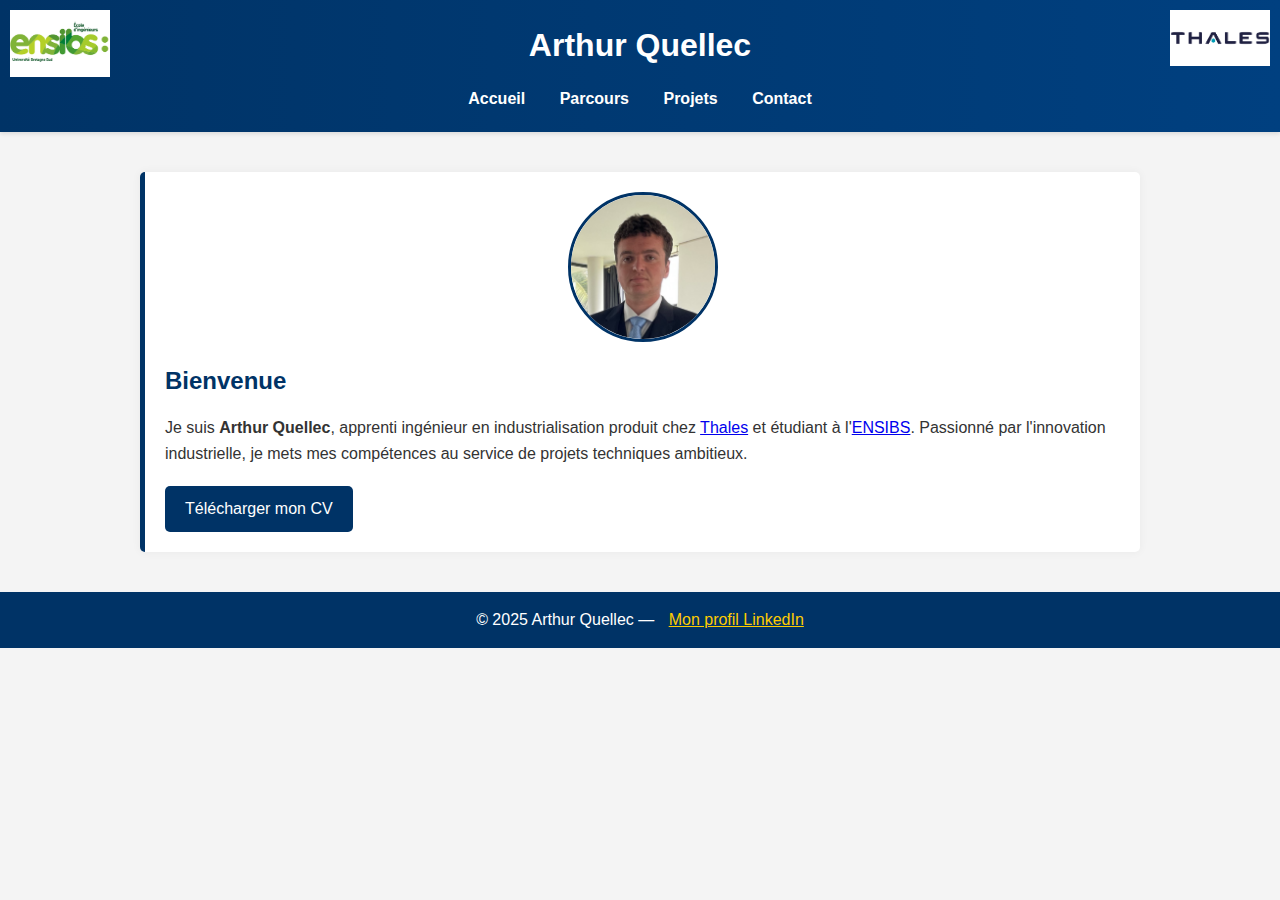
<file: index.html>
<!DOCTYPE html>
<html lang="fr">
<head>
    <meta charset="UTF-8">
    <title>Arthur Quellec - Accueil</title>
    <link rel="stylesheet" href="style.css">
    <script defer src="script.js"></script>
</head>
<body>
    <header>
        <img src="logo-ensibs.png" alt="Logo ENSIBS" class="logo-corner logo-left">
<img src="logo-thales.png" alt="Logo Thales" class="logo-corner logo-right">

        <h1>Arthur Quellec</h1>
        <nav>
            <a href="index.html">Accueil</a>
            <a href="parcours.html">Parcours</a>
            <a href="projets.html">Projets</a>
            <a href="contact.html">Contact</a>
        </nav>
    </header>

    <main>
        <img src="photo_cv.jpg" alt="Photo Arthur Quellec" class="portrait">
        <section>
            <h2>Bienvenue</h2>
            <p>Je suis <strong>Arthur Quellec</strong>, apprenti ingénieur en industrialisation produit chez <a href="https://www.thalesgroup.com/fr" target="_blank">Thales</a> et étudiant à l'<a href="https://www-ensibs.univ-ubs.fr/" target="_blank">ENSIBS</a>. Passionné par l'innovation industrielle, je mets mes compétences au service de projets techniques ambitieux.</p>
            <a class="button" href="QUELLEC_Arthur_CV.pdf" target="_blank">Télécharger mon CV</a>
        </section>
    </main>

    <footer id="footerMessage">
       
    &copy; 2025 Arthur Quellec —
    <a href="https://www.linkedin.com/in/arthur-quellec-061276227/" target="_blank">Mon profil LinkedIn</a>
</footer>

    </footer>
</body>
</html>
</file>
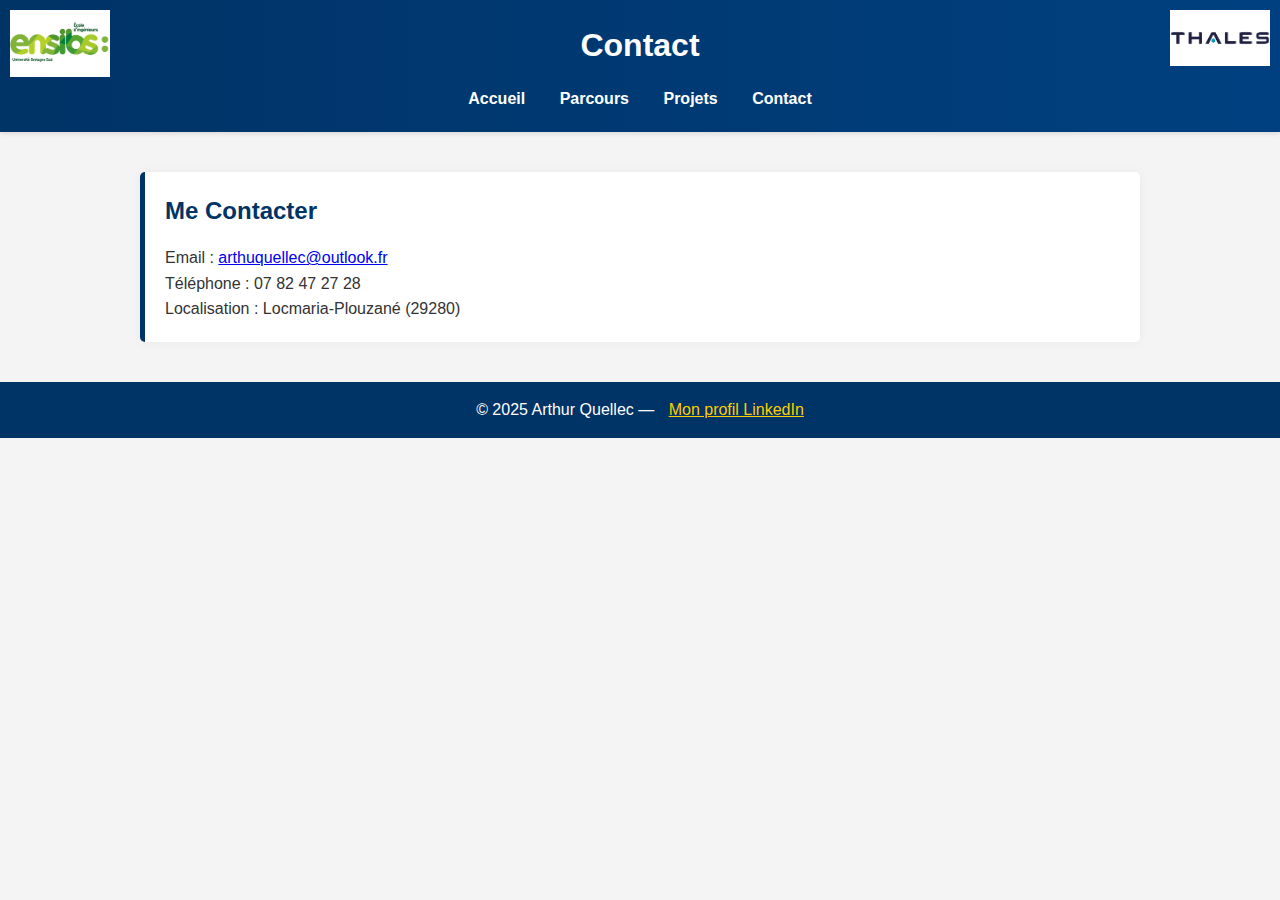
<file: contact.html>
<!DOCTYPE html>
<html lang="fr">
<head>
    <meta charset="UTF-8">
    <title>Arthur Quellec - Contact</title>
    <link rel="stylesheet" href="style.css">
    <script defer src="script.js"></script>
</head>
<body>
    <header>
        <img src="logo-ensibs.png" alt="Logo ENSIBS" class="logo-corner logo-left">
<img src="logo-thales.png" alt="Logo Thales" class="logo-corner logo-right">

        <h1>Contact</h1>
        <nav>
            <a href="index.html">Accueil</a>
            <a href="parcours.html">Parcours</a>
            <a href="projets.html">Projets</a>
            <a href="contact.html">Contact</a>
        </nav>
    </header>

    <main>
        <section>
            <h2>Me Contacter</h2>
            <p>Email : <a href="mailto:arthuquellec@outlook.fr">arthuquellec@outlook.fr</a></p>
            <p>Téléphone : 07 82 47 27 28</p>
            <p>Localisation : Locmaria-Plouzané (29280)</p>
        </section>
    </main>

    <footer id="footerMessage">
    &copy; 2025 Arthur Quellec —
    <a href="https://www.linkedin.com/in/arthur-quellec-061276227/" target="_blank">Mon profil LinkedIn</a>
</footer>

</body>
</html>
</file>
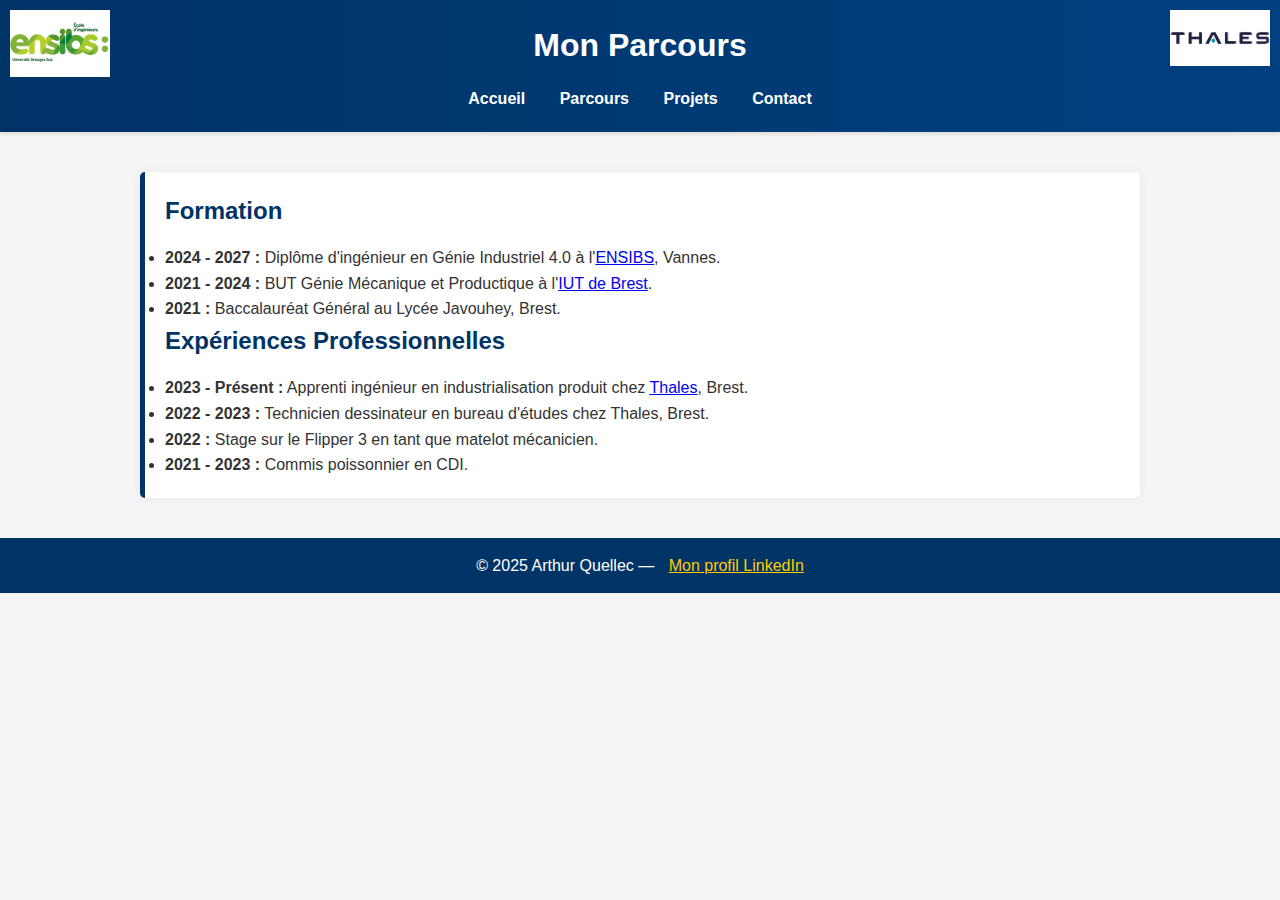
<file: parcours.html>
<!DOCTYPE html>
<html lang="fr">
<head>
    <meta charset="UTF-8">
    <title>Arthur Quellec - Parcours</title>
    <link rel="stylesheet" href="style.css">
    <script defer src="script.js"></script>
</head>
<body>
    <header>
        <img src="logo-ensibs.png" alt="Logo ENSIBS" class="logo-corner logo-left">
<img src="logo-thales.png" alt="Logo Thales" class="logo-corner logo-right">

        <h1>Mon Parcours</h1>
        <nav>
            <a href="index.html">Accueil</a>
            <a href="parcours.html">Parcours</a>
            <a href="projets.html">Projets</a>
            <a href="contact.html">Contact</a>
        </nav>
    </header>

    <main>
        <section>
            <h2>Formation</h2>
            <ul>
                <li><strong>2024 - 2027 :</strong> Diplôme d'ingénieur en Génie Industriel 4.0 à l'<a href="https://www-ensibs.univ-ubs.fr/" target="_blank">ENSIBS</a>, Vannes.</li>
                <li><strong>2021 - 2024 :</strong> BUT Génie Mécanique et Productique à l'<a href="https://www.iut-brest.fr/" target="_blank">IUT de Brest</a>.</li>
                <li><strong>2021 :</strong> Baccalauréat Général au Lycée Javouhey, Brest.</li>
            </ul>
        </section>

        <section>
            <h2>Expériences Professionnelles</h2>
            <ul>
                <li><strong>2023 - Présent :</strong> Apprenti ingénieur en industrialisation produit chez <a href="https://www.thalesgroup.com/fr" target="_blank">Thales</a>, Brest.</li>
                <li><strong>2022 - 2023 :</strong> Technicien dessinateur en bureau d'études chez Thales, Brest.</li>
                <li><strong>2022 :</strong> Stage sur le Flipper 3 en tant que matelot mécanicien.</li>
                <li><strong>2021 - 2023 :</strong> Commis poissonnier en CDI.</li>
            </ul>
        </section>
    </main>

    <footer id="footerMessage">
        
    &copy; 2025 Arthur Quellec —
    <a href="https://www.linkedin.com/in/arthur-quellec-061276227/" target="_blank">Mon profil LinkedIn</a>
</footer>

    </footer>
</body>
</html>
</file>
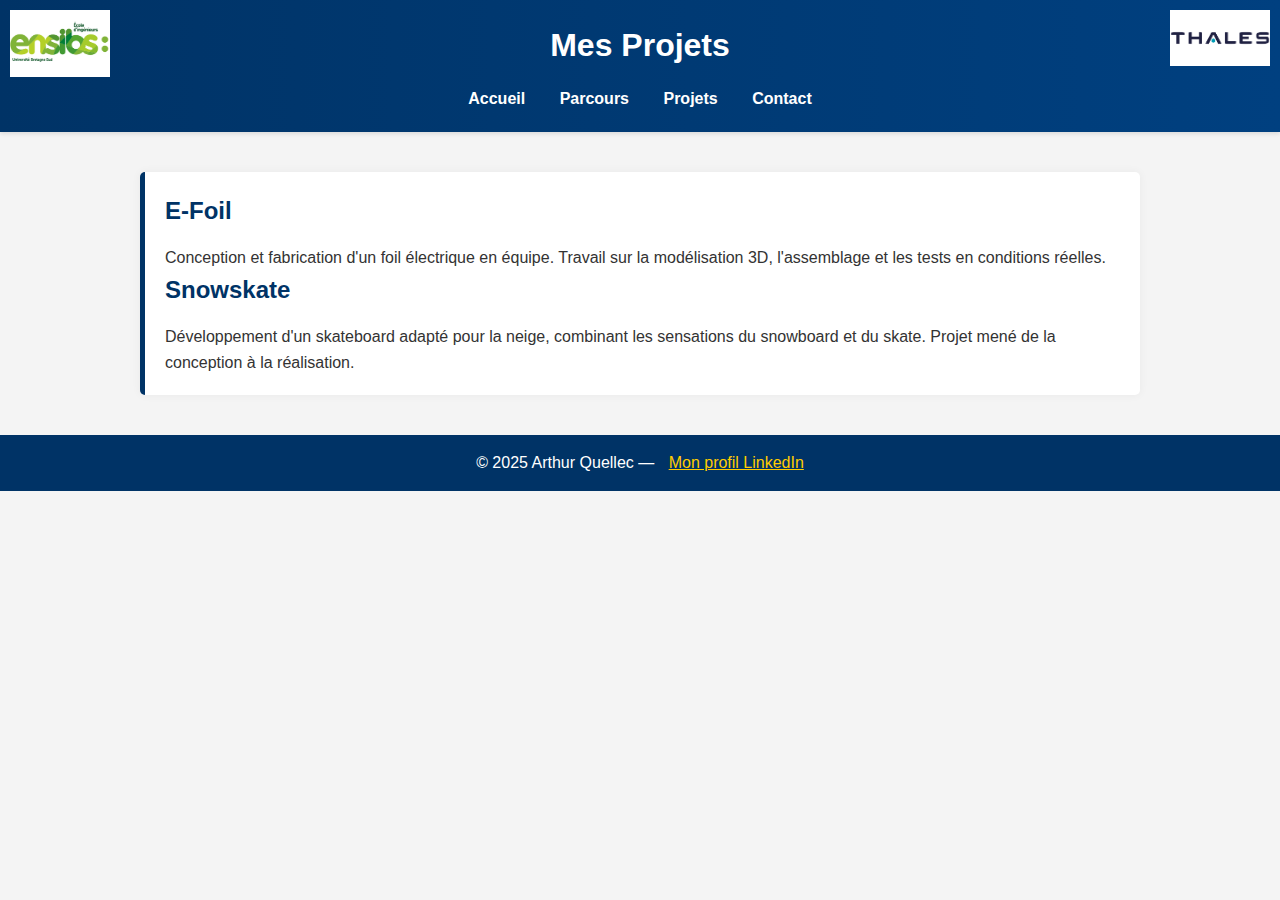
<file: projets.html>
<!DOCTYPE html>
<html lang="fr">
<head>
    <meta charset="UTF-8">
    <title>Arthur Quellec - Projets</title>
    <link rel="stylesheet" href="style.css">
    <script defer src="script.js"></script>
</head>
<body>
    <header>
        <img src="logo-ensibs.png" alt="Logo ENSIBS" class="logo-corner logo-left">
<img src="logo-thales.png" alt="Logo Thales" class="logo-corner logo-right">

        <h1>Mes Projets</h1>
        <nav>
            <a href="index.html">Accueil</a>
            <a href="parcours.html">Parcours</a>
            <a href="projets.html">Projets</a>
            <a href="contact.html">Contact</a>
        </nav>
    </header>

    <main>
        <section>
            <h2>E-Foil</h2>
            <p>Conception et fabrication d'un foil électrique en équipe. Travail sur la modélisation 3D, l'assemblage et les tests en conditions réelles.</p>
        </section>

        <section>
            <h2>Snowskate</h2>
            <p>Développement d'un skateboard adapté pour la neige, combinant les sensations du snowboard et du skate. Projet mené de la conception à la réalisation.</p>
        </section>
    </main>

    <footer id="footerMessage">
      
    &copy; 2025 Arthur Quellec —
    <a href="https://www.linkedin.com/in/arthur-quellec-061276227/" target="_blank">Mon profil LinkedIn</a>
</footer>

    </footer>
</body>
</html>
</file>
<file: style.css>
/* style.css */
* {
    margin: 0;
    padding: 0;
    box-sizing: border-box;
}

body {
    font-family: 'Segoe UI', Tahoma, Geneva, Verdana, sans-serif;
    background-color: #f4f4f4;
    color: #333;
    line-height: 1.6;
    position: relative;
}

header {
    background: linear-gradient(to right, #003366, #004080);
    color: white;
    padding: 20px 0;
    text-align: center;
    box-shadow: 0 2px 4px rgba(0,0,0,0.1);
    position: relative;
}

header h1 {
    color: white;
    z-index: 1;
    position: relative;
}

nav a {
    color: white;
    margin: 0 15px;
    text-decoration: none;
    font-weight: bold;
    transition: color 0.3s ease;
}

nav a:hover {
    color: #ffcc00;
}

main {
    max-width: 1000px;
    margin: 40px auto;
    padding: 20px;
    background-color: white;
    border-left: 5px solid #003366;
    box-shadow: 0 0 10px rgba(0,0,0,0.05);
    border-radius: 5px;
}

h1, h2 {
    margin-bottom: 15px;
}

h2 {
    color: #003366;
}

.portrait {
    width: 150px;
    height: 150px;
    border-radius: 50%;
    display: block;
    margin: 0 auto 20px;
    object-fit: cover;
    border: 3px solid #003366;
}

.button {
    display: inline-block;
    background-color: #003366;
    color: white;
    padding: 10px 20px;
    margin-top: 20px;
    border-radius: 5px;
    text-decoration: none;
    transition: background-color 0.3s ease;
}

.button:hover {
    background-color: #0055a5;
}

footer {
    background-color: #003366;
    color: white;
    text-align: center;
    padding: 15px 0;
    margin-top: 40px;
}

footer a {
    color: #ffcc00;
    text-decoration: underline;
    margin-left: 10px;
}

/* Logos dans les coins */
.logo-corner {
    position: absolute;
    top: 10px;
    width: 100px;
    height: auto;
}

.logo-left {
    left: 10px;
}

.logo-right {
    right: 10px;
}

@media (max-width: 600px) {
    .logo-corner {
        width: 70px;
    }
}
</file>
